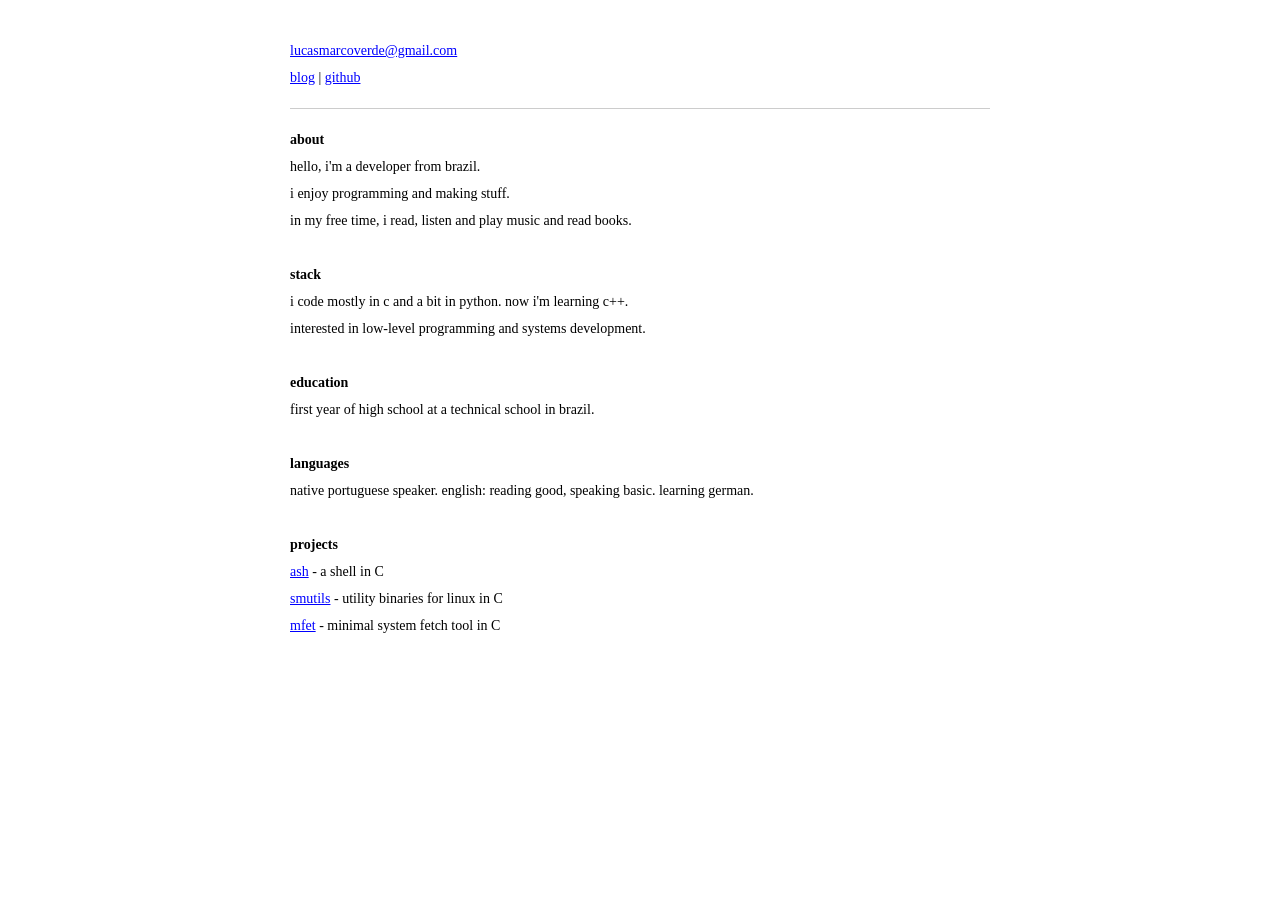
<file: index.html>
<!DOCTYPE html>
<html lang="pt-BR">
<head>
    <meta charset="UTF-8">
    <meta name="viewport" content="width=device-width, initial-scale=1.0">
    <title>lucas</title>

    <style>
        body {
            max-width: 700px;
            margin: 40px auto;
            padding: 0 16px;
            font-size: 14px;
            line-height: 1.5;
        }

        p {
            margin: 6px 0;
        }

        hr {
            margin: 20px 0;
            border: 0;
            border-top: 1px solid #ccc;
        }

        a {
            color: blue;
            text-decoration: underline;
        }

        /* mobile tweaks */
        @media (max-width: 600px) {
            body {
                margin: 20px auto;
                font-size: 15px;
                padding: 0 14px;
            }
        }
    </style>
</head>

<body>

    <p>
        <a href="mailto:lucasmarcoverde@gmail.com">lucasmarcoverde@gmail.com</a>
    </p>

    <p>
        <a href="./blog.html">blog</a> |
        <a href="https://github.com/lucasarcoverdem">github</a>
    </p>

    <hr>

    <p><b>about</b></p>
    <p>hello, i'm a developer from brazil.</p>
    <p>i enjoy programming and making stuff.</p>
    <p>in my free time, i read, listen and play music and read books.</p>

    <br>

    <p><b>stack</b></p>
    <p>i code mostly in c and a bit in python. now i'm learning c++.</p>
    <p>interested in low-level programming and systems development.</p>

    <br>

    <p><b>education</b></p>
    <p>first year of high school at a technical school in brazil.</p>

    <br>

    <p><b>languages</b></p>
    <p>native portuguese speaker. english: reading good, speaking basic. learning german.</p>

    <br>

    <p><b>projects</b></p>

    <p>
        <a href="https://github.com/lucasarcoverdem/ash">ash</a> - a shell in C
    </p>

    <p>
        <a href="https://github.com/lucasarcoverdem/smutils">smutils</a> - utility binaries for linux in C
    </p>

    <p>
        <a href="https://github.com/lucasarcoverdem/mfet">mfet</a> - minimal system fetch tool in C
    </p>

</body>
</html>
</file>
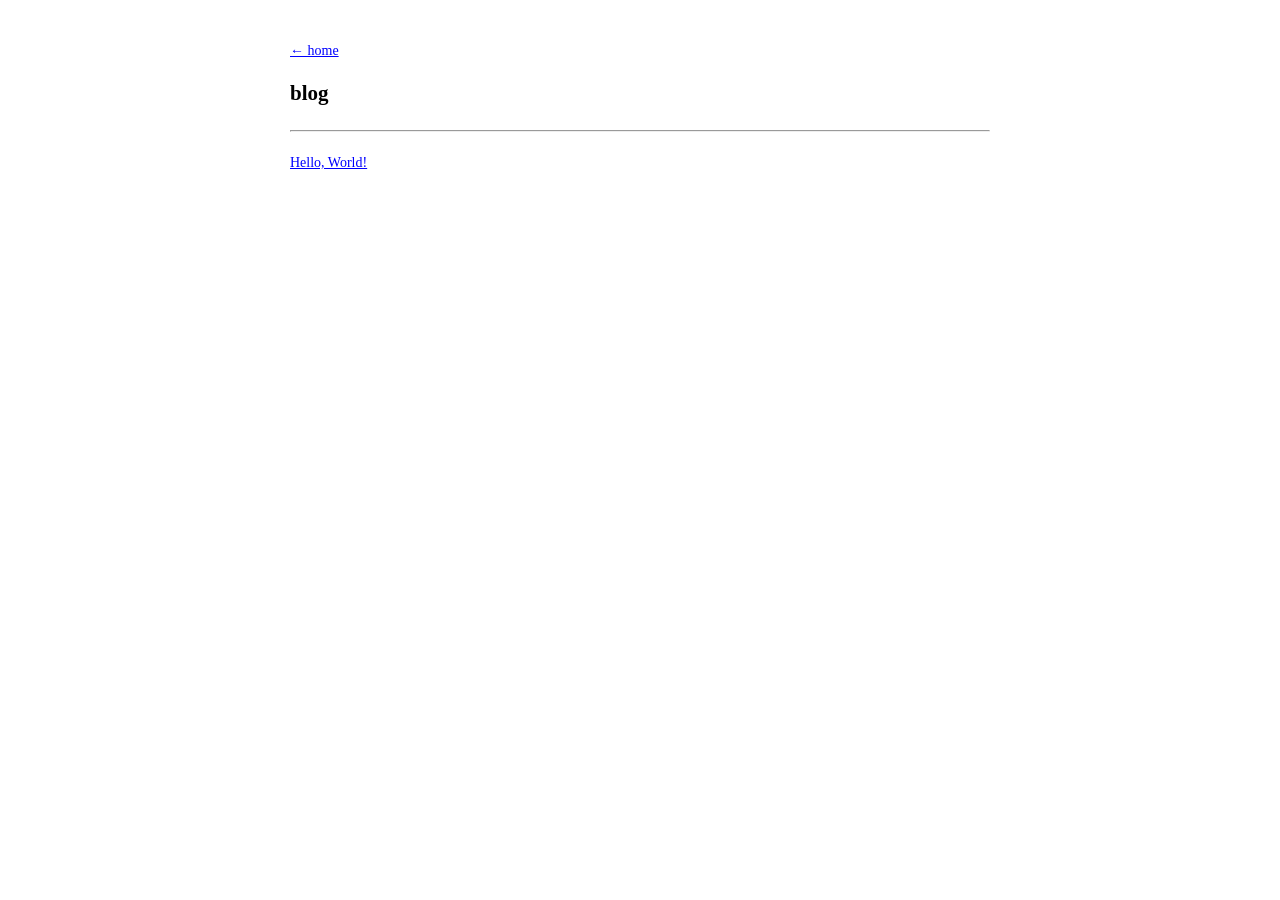
<file: blog.html>
<!DOCTYPE html>
<html lang="pt-BR">
<head>
    <meta charset="UTF-8">
    <meta name="viewport" content="width=device-width, initial-scale=1.0">
    <title>blog - lucas</title>

    <style>
        body {
            max-width: 700px;
            margin: 40px auto;
            padding: 0 16px;
            font-size: 14px;
            line-height: 1.5;
        }

        a {
            color: blue;
        }

        hr {
            margin: 20px 0;
        }

        .post {
            margin-bottom: 25px;
        }

        .date {
            color: #666;
            font-size: 12px;
        }
    </style>
</head>

<body>

    <p><a href="index.html">← home</a></p>

    <h2>blog</h2>

    <hr>

    <p><a href="./blog-posts/20260627.html">Hello, World!</a></p>

</body>
</html>
</file>
